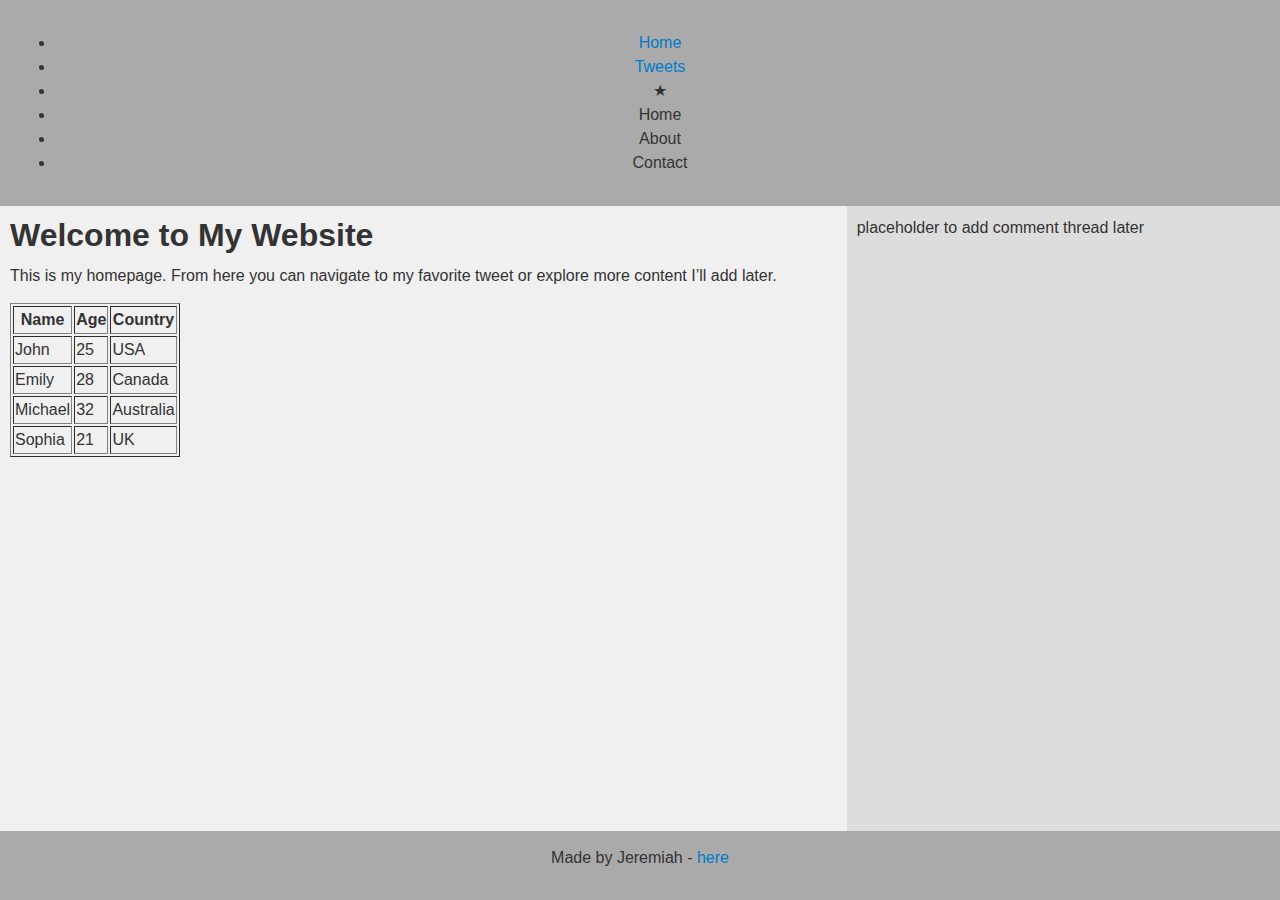
<file: css_basic/index.html>
<!DOCTYPE html>
<html lang="en">
<head>
  <meta charset="UTF-8">
  <title>My Homepage</title>
   <link href="base.css" rel="stylesheet">
  <link href="styles.css" rel="stylesheet">
  <meta name="viewport" content="width=device-width, initial-scale=1.0">
</head>
<body class="works_on_smartphone" >
  <header>
    <ul>
      <li><a href="index.html">Home</a></li>
      <li><a href="tweets.html">Tweets</a></li>
         <li class="logo">&#9733;</li> <!-- Unicode star as logo -->
    <li>Home</li>
    <li>About</li>
    <li>Contact</li>
    </ul>
  </header>

  <main>
    <article>
      <h1>Welcome to My Website</h1>
      <p>This is my homepage. From here you can navigate to my favorite tweet or explore more content I’ll add later.</p>

      <!-- Learners Table -->
      <table border="1">
        <thead>
          <tr>
            <th>Name</th>
            <th>Age</th>
            <th>Country</th>
          </tr>
        </thead>
        <tbody>
          <tr>
            <td>John</td>
            <td>25</td>
            <td>USA</td>
          </tr>
          <tr>
            <td>Emily</td>
            <td>28</td>
            <td>Canada</td>
          </tr>
          <tr>
            <td>Michael</td>
            <td>32</td>
            <td>Australia</td>
          </tr>
          <tr>
            <td>Sophia</td>
            <td>21</td>
            <td>UK</td>
          </tr>
        </tbody>
      </table>
    </article>

    <aside>
      <p>placeholder to add comment thread later</p>
    </aside>
  </main>

  <footer>
    <p>Made by Jeremiah - <a href="https://github.com/BJeremiah" target="_blank">here</a></p>
  </footer>
</body>
</html>
</file>
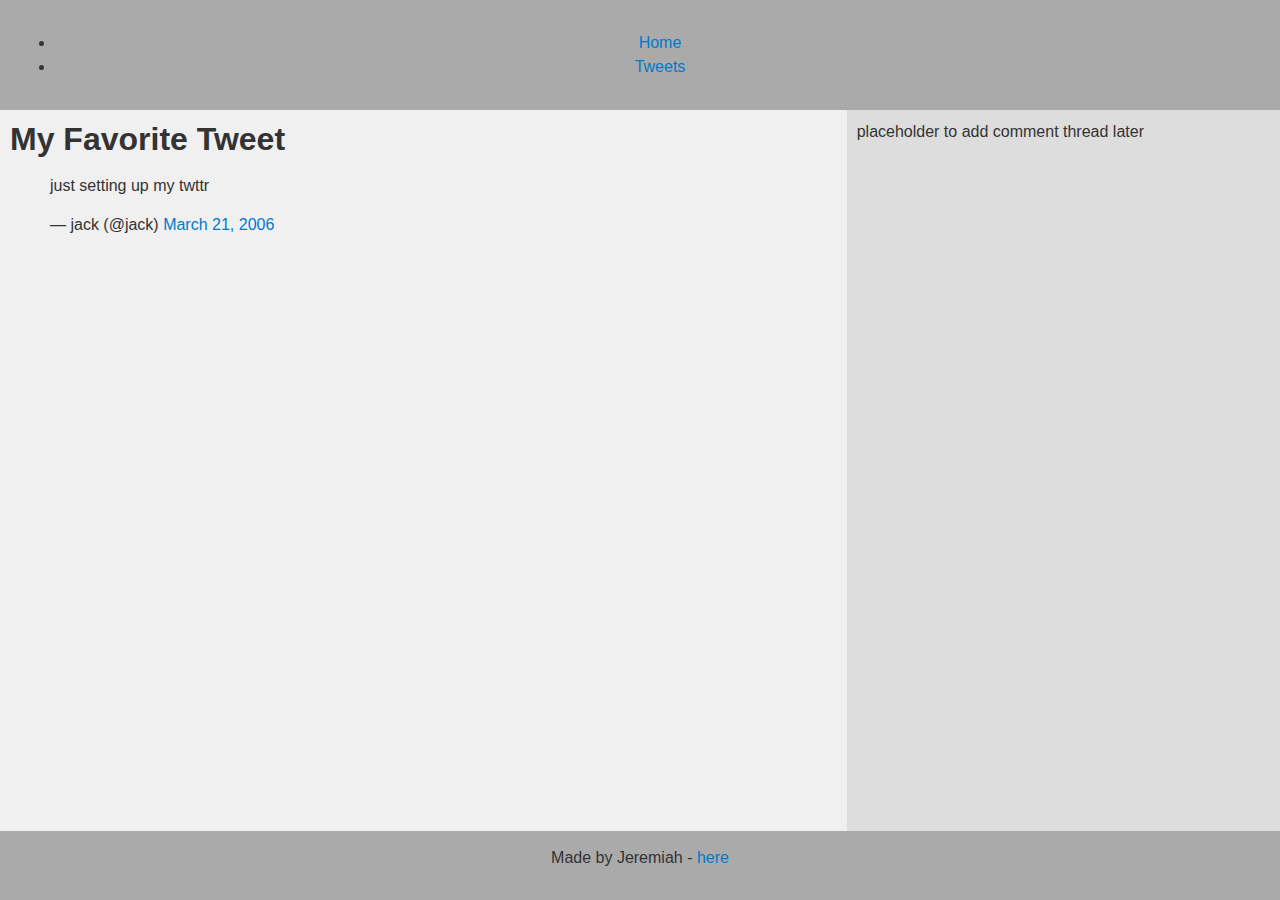
<file: css_basic/tweets.html>
<!DOCTYPE html>
<html lang="en">
<head>
  <meta charset="UTF-8">
  <title>My Tweets</title>
 <link href="base.css" rel="stylesheet">
  <link href="styles.css" rel="stylesheet">
</head>
<body>
  <header>
    <ul>
      <li><a href="index.html">Home</a></li>
      <li><a href="tweets.html">Tweets</a></li>
    </ul>
  </header>

  <main>
    <article>
      <h1>My Favorite Tweet</h1>
      <blockquote class="twitter-tweet">
        <p lang="en" dir="ltr">just setting up my twttr</p>
        &mdash; jack (@jack) <a href="https://twitter.com/jack/status/20">March 21, 2006</a>
      </blockquote>
      <script async src="https://platform.twitter.com/widgets.js" charset="utf-8"></script>
    </article>

    <aside>
      <p>placeholder to add comment thread later</p>
    </aside>
  </main>

  <footer>
    <p>Made by Jeremiah - <a href="https://github.com/BJeremiah" target="_blank">here</a></p>
  </footer>
</body>
</html>
</file>
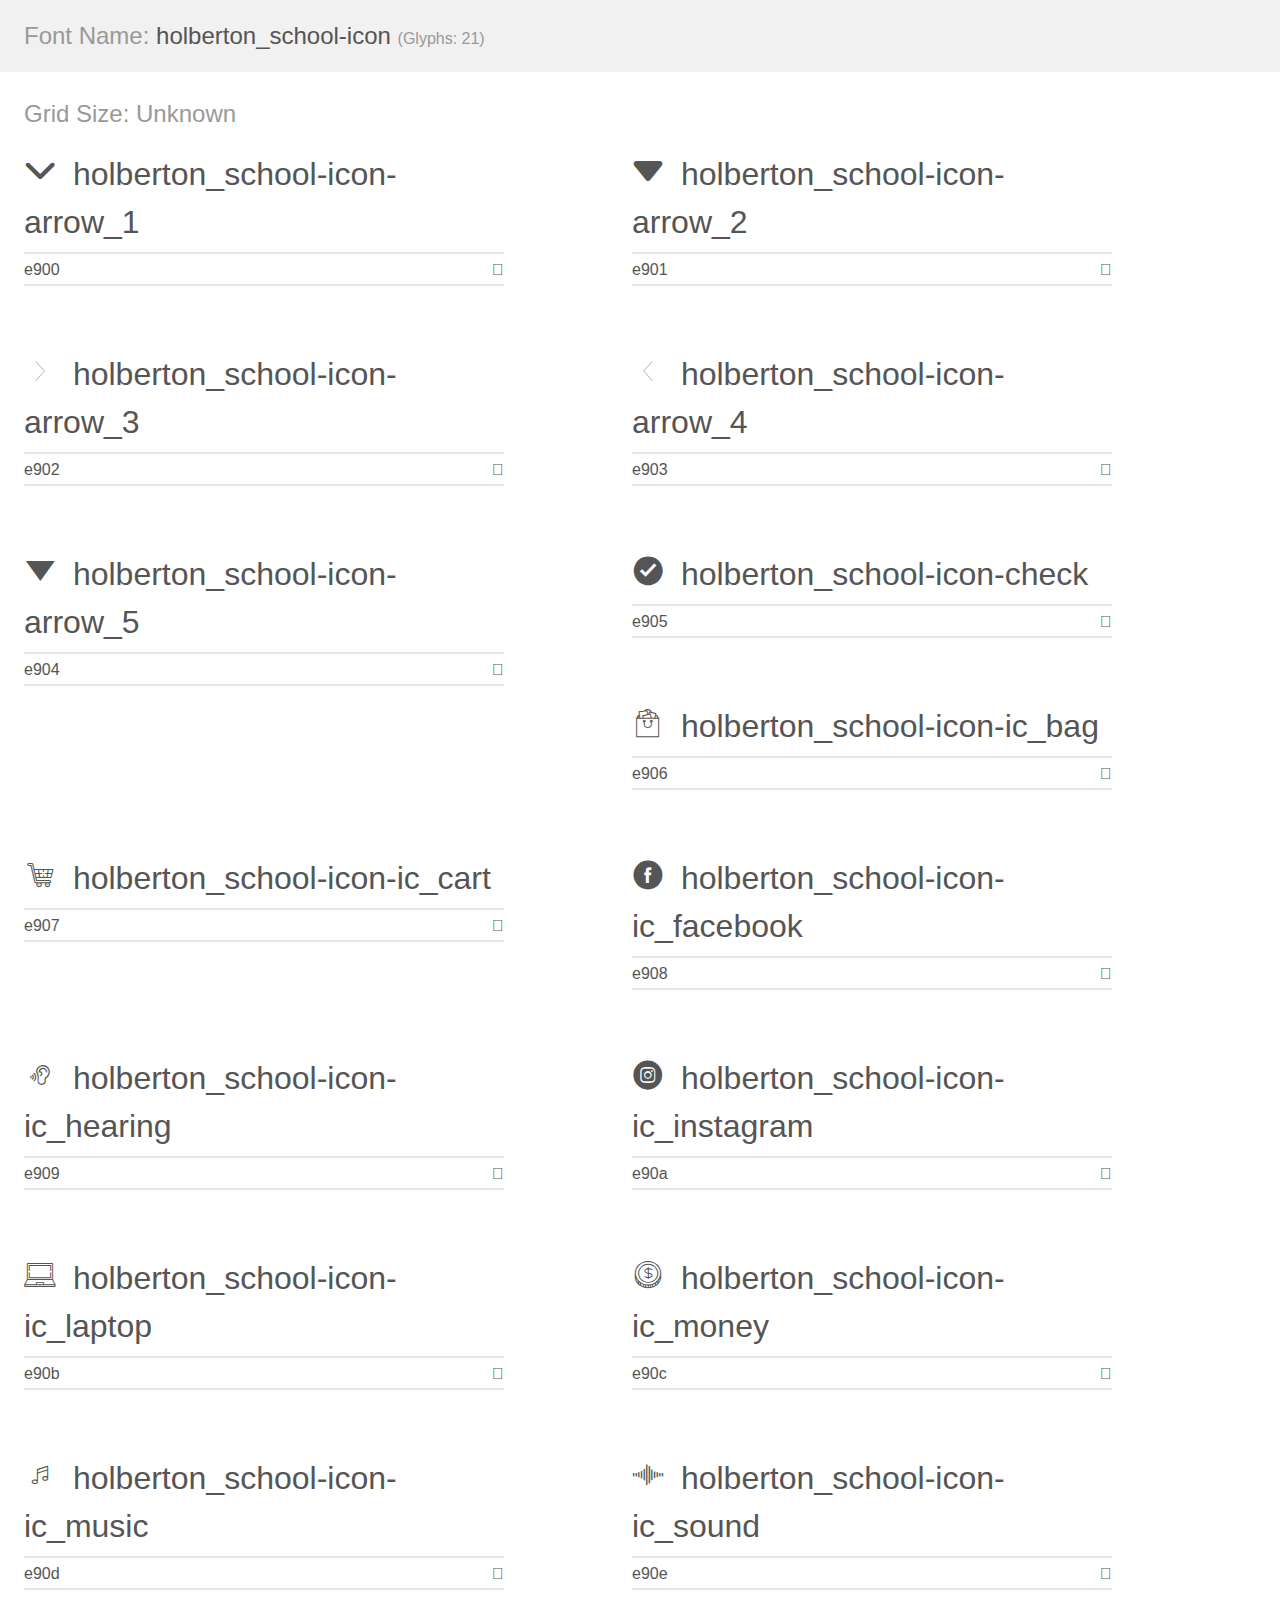
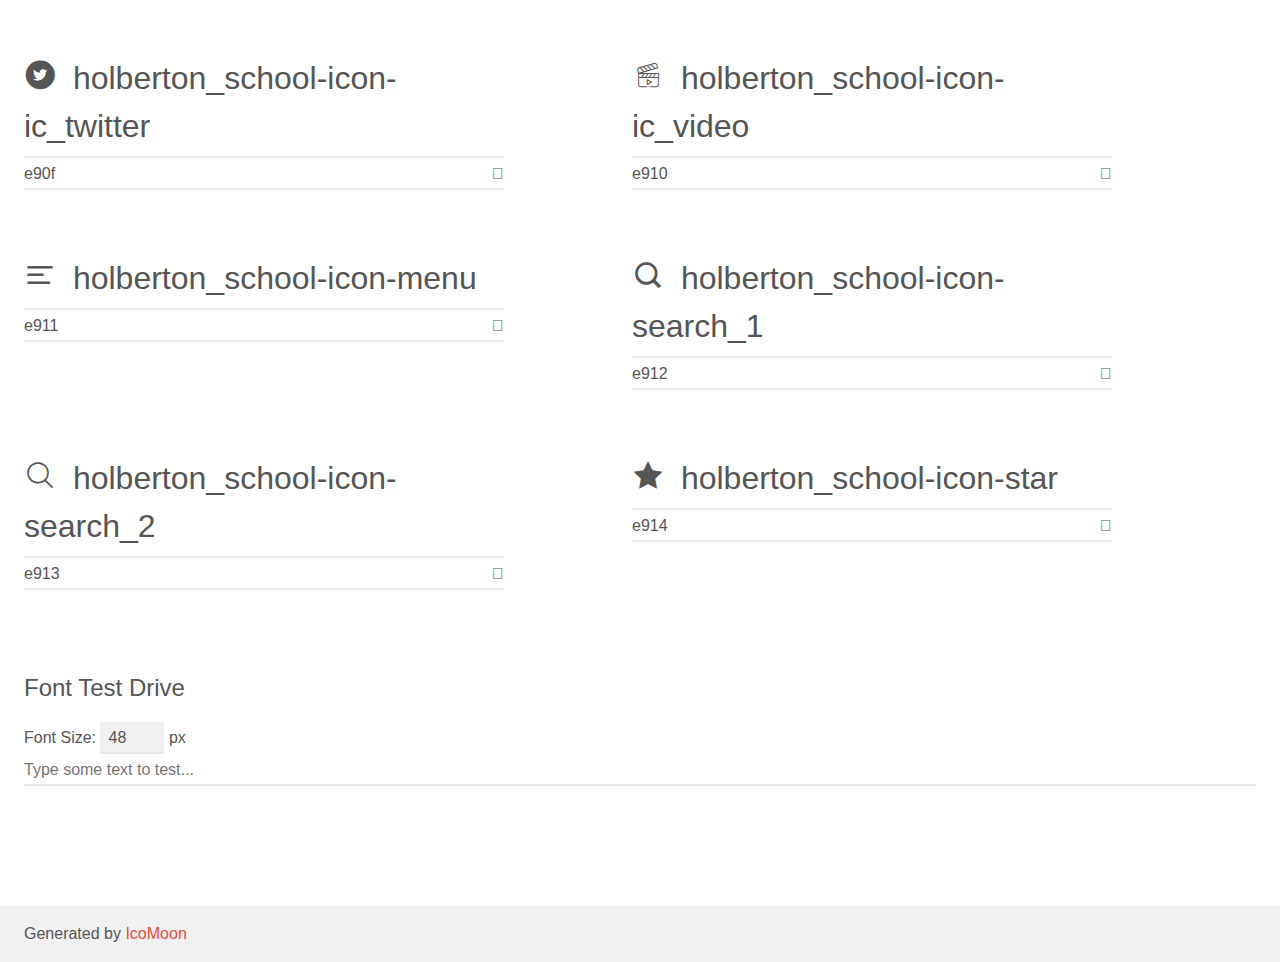
<file: headphones/holberton_school-icon/demo.html>
<!doctype html>
<html>
<head>
    <meta charset="utf-8">
    <title>IcoMoon Demo</title>
    <meta name="description" content="An Icon Font Generated By IcoMoon.io">
    <meta name="viewport" content="width=device-width, initial-scale=1">
    <link rel="stylesheet" href="demo-files/demo.css">
    <link rel="stylesheet" href="style.css"></head>
<body>
    <div class="bgc1 clearfix">
        <h1 class="mhmm mvm"><span class="fgc1">Font Name:</span> holberton_school-icon <small class="fgc1">(Glyphs:&nbsp;21)</small></h1>
    </div>
    <div class="clearfix mhl ptl">
        <h1 class="mvm mtn fgc1">Grid Size: Unknown</h1>
        <div class="glyph fs1">
            <div class="clearfix bshadow0 pbs">
                <span class="holberton_school-icon-arrow_1"></span>
                <span class="mls"> holberton_school-icon-arrow_1</span>
            </div>
            <fieldset class="fs0 size1of1 clearfix hidden-false">
                <input type="text" readonly value="e900" class="unit size1of2" />
                <input type="text" maxlength="1" readonly value="&#xe900;" class="unitRight size1of2 talign-right" />
            </fieldset>
            <div class="fs0 bshadow0 clearfix hidden-true">
                <span class="unit pvs fgc1">liga: </span>
                <input type="text" readonly value="" class="liga unitRight" />
            </div>
        </div>
        <div class="glyph fs1">
            <div class="clearfix bshadow0 pbs">
                <span class="holberton_school-icon-arrow_2"></span>
                <span class="mls"> holberton_school-icon-arrow_2</span>
            </div>
            <fieldset class="fs0 size1of1 clearfix hidden-false">
                <input type="text" readonly value="e901" class="unit size1of2" />
                <input type="text" maxlength="1" readonly value="&#xe901;" class="unitRight size1of2 talign-right" />
            </fieldset>
            <div class="fs0 bshadow0 clearfix hidden-true">
                <span class="unit pvs fgc1">liga: </span>
                <input type="text" readonly value="" class="liga unitRight" />
            </div>
        </div>
        <div class="glyph fs1">
            <div class="clearfix bshadow0 pbs">
                <span class="holberton_school-icon-arrow_3"></span>
                <span class="mls"> holberton_school-icon-arrow_3</span>
            </div>
            <fieldset class="fs0 size1of1 clearfix hidden-false">
                <input type="text" readonly value="e902" class="unit size1of2" />
                <input type="text" maxlength="1" readonly value="&#xe902;" class="unitRight size1of2 talign-right" />
            </fieldset>
            <div class="fs0 bshadow0 clearfix hidden-true">
                <span class="unit pvs fgc1">liga: </span>
                <input type="text" readonly value="" class="liga unitRight" />
            </div>
        </div>
        <div class="glyph fs1">
            <div class="clearfix bshadow0 pbs">
                <span class="holberton_school-icon-arrow_4"></span>
                <span class="mls"> holberton_school-icon-arrow_4</span>
            </div>
            <fieldset class="fs0 size1of1 clearfix hidden-false">
                <input type="text" readonly value="e903" class="unit size1of2" />
                <input type="text" maxlength="1" readonly value="&#xe903;" class="unitRight size1of2 talign-right" />
            </fieldset>
            <div class="fs0 bshadow0 clearfix hidden-true">
                <span class="unit pvs fgc1">liga: </span>
                <input type="text" readonly value="" class="liga unitRight" />
            </div>
        </div>
        <div class="glyph fs1">
            <div class="clearfix bshadow0 pbs">
                <span class="holberton_school-icon-arrow_5"></span>
                <span class="mls"> holberton_school-icon-arrow_5</span>
            </div>
            <fieldset class="fs0 size1of1 clearfix hidden-false">
                <input type="text" readonly value="e904" class="unit size1of2" />
                <input type="text" maxlength="1" readonly value="&#xe904;" class="unitRight size1of2 talign-right" />
            </fieldset>
            <div class="fs0 bshadow0 clearfix hidden-true">
                <span class="unit pvs fgc1">liga: </span>
                <input type="text" readonly value="" class="liga unitRight" />
            </div>
        </div>
        <div class="glyph fs1">
            <div class="clearfix bshadow0 pbs">
                <span class="holberton_school-icon-check"></span>
                <span class="mls"> holberton_school-icon-check</span>
            </div>
            <fieldset class="fs0 size1of1 clearfix hidden-false">
                <input type="text" readonly value="e905" class="unit size1of2" />
                <input type="text" maxlength="1" readonly value="&#xe905;" class="unitRight size1of2 talign-right" />
            </fieldset>
            <div class="fs0 bshadow0 clearfix hidden-true">
                <span class="unit pvs fgc1">liga: </span>
                <input type="text" readonly value="" class="liga unitRight" />
            </div>
        </div>
        <div class="glyph fs1">
            <div class="clearfix bshadow0 pbs">
                <span class="holberton_school-icon-ic_bag"></span>
                <span class="mls"> holberton_school-icon-ic_bag</span>
            </div>
            <fieldset class="fs0 size1of1 clearfix hidden-false">
                <input type="text" readonly value="e906" class="unit size1of2" />
                <input type="text" maxlength="1" readonly value="&#xe906;" class="unitRight size1of2 talign-right" />
            </fieldset>
            <div class="fs0 bshadow0 clearfix hidden-true">
                <span class="unit pvs fgc1">liga: </span>
                <input type="text" readonly value="" class="liga unitRight" />
            </div>
        </div>
        <div class="glyph fs1">
            <div class="clearfix bshadow0 pbs">
                <span class="holberton_school-icon-ic_cart"></span>
                <span class="mls"> holberton_school-icon-ic_cart</span>
            </div>
            <fieldset class="fs0 size1of1 clearfix hidden-false">
                <input type="text" readonly value="e907" class="unit size1of2" />
                <input type="text" maxlength="1" readonly value="&#xe907;" class="unitRight size1of2 talign-right" />
            </fieldset>
            <div class="fs0 bshadow0 clearfix hidden-true">
                <span class="unit pvs fgc1">liga: </span>
                <input type="text" readonly value="" class="liga unitRight" />
            </div>
        </div>
        <div class="glyph fs1">
            <div class="clearfix bshadow0 pbs">
                <span class="holberton_school-icon-ic_facebook"></span>
                <span class="mls"> holberton_school-icon-ic_facebook</span>
            </div>
            <fieldset class="fs0 size1of1 clearfix hidden-false">
                <input type="text" readonly value="e908" class="unit size1of2" />
                <input type="text" maxlength="1" readonly value="&#xe908;" class="unitRight size1of2 talign-right" />
            </fieldset>
            <div class="fs0 bshadow0 clearfix hidden-true">
                <span class="unit pvs fgc1">liga: </span>
                <input type="text" readonly value="" class="liga unitRight" />
            </div>
        </div>
        <div class="glyph fs1">
            <div class="clearfix bshadow0 pbs">
                <span class="holberton_school-icon-ic_hearing"></span>
                <span class="mls"> holberton_school-icon-ic_hearing</span>
            </div>
            <fieldset class="fs0 size1of1 clearfix hidden-false">
                <input type="text" readonly value="e909" class="unit size1of2" />
                <input type="text" maxlength="1" readonly value="&#xe909;" class="unitRight size1of2 talign-right" />
            </fieldset>
            <div class="fs0 bshadow0 clearfix hidden-true">
                <span class="unit pvs fgc1">liga: </span>
                <input type="text" readonly value="" class="liga unitRight" />
            </div>
        </div>
        <div class="glyph fs1">
            <div class="clearfix bshadow0 pbs">
                <span class="holberton_school-icon-ic_instagram"></span>
                <span class="mls"> holberton_school-icon-ic_instagram</span>
            </div>
            <fieldset class="fs0 size1of1 clearfix hidden-false">
                <input type="text" readonly value="e90a" class="unit size1of2" />
                <input type="text" maxlength="1" readonly value="&#xe90a;" class="unitRight size1of2 talign-right" />
            </fieldset>
            <div class="fs0 bshadow0 clearfix hidden-true">
                <span class="unit pvs fgc1">liga: </span>
                <input type="text" readonly value="" class="liga unitRight" />
            </div>
        </div>
        <div class="glyph fs1">
            <div class="clearfix bshadow0 pbs">
                <span class="holberton_school-icon-ic_laptop"></span>
                <span class="mls"> holberton_school-icon-ic_laptop</span>
            </div>
            <fieldset class="fs0 size1of1 clearfix hidden-false">
                <input type="text" readonly value="e90b" class="unit size1of2" />
                <input type="text" maxlength="1" readonly value="&#xe90b;" class="unitRight size1of2 talign-right" />
            </fieldset>
            <div class="fs0 bshadow0 clearfix hidden-true">
                <span class="unit pvs fgc1">liga: </span>
                <input type="text" readonly value="" class="liga unitRight" />
            </div>
        </div>
        <div class="glyph fs1">
            <div class="clearfix bshadow0 pbs">
                <span class="holberton_school-icon-ic_money"></span>
                <span class="mls"> holberton_school-icon-ic_money</span>
            </div>
            <fieldset class="fs0 size1of1 clearfix hidden-false">
                <input type="text" readonly value="e90c" class="unit size1of2" />
                <input type="text" maxlength="1" readonly value="&#xe90c;" class="unitRight size1of2 talign-right" />
            </fieldset>
            <div class="fs0 bshadow0 clearfix hidden-true">
                <span class="unit pvs fgc1">liga: </span>
                <input type="text" readonly value="" class="liga unitRight" />
            </div>
        </div>
        <div class="glyph fs1">
            <div class="clearfix bshadow0 pbs">
                <span class="holberton_school-icon-ic_music"></span>
                <span class="mls"> holberton_school-icon-ic_music</span>
            </div>
            <fieldset class="fs0 size1of1 clearfix hidden-false">
                <input type="text" readonly value="e90d" class="unit size1of2" />
                <input type="text" maxlength="1" readonly value="&#xe90d;" class="unitRight size1of2 talign-right" />
            </fieldset>
            <div class="fs0 bshadow0 clearfix hidden-true">
                <span class="unit pvs fgc1">liga: </span>
                <input type="text" readonly value="" class="liga unitRight" />
            </div>
        </div>
        <div class="glyph fs1">
            <div class="clearfix bshadow0 pbs">
                <span class="holberton_school-icon-ic_sound"></span>
                <span class="mls"> holberton_school-icon-ic_sound</span>
            </div>
            <fieldset class="fs0 size1of1 clearfix hidden-false">
                <input type="text" readonly value="e90e" class="unit size1of2" />
                <input type="text" maxlength="1" readonly value="&#xe90e;" class="unitRight size1of2 talign-right" />
            </fieldset>
            <div class="fs0 bshadow0 clearfix hidden-true">
                <span class="unit pvs fgc1">liga: </span>
                <input type="text" readonly value="" class="liga unitRight" />
            </div>
        </div>
        <div class="glyph fs1">
            <div class="clearfix bshadow0 pbs">
                <span class="holberton_school-icon-ic_twitter"></span>
                <span class="mls"> holberton_school-icon-ic_twitter</span>
            </div>
            <fieldset class="fs0 size1of1 clearfix hidden-false">
                <input type="text" readonly value="e90f" class="unit size1of2" />
                <input type="text" maxlength="1" readonly value="&#xe90f;" class="unitRight size1of2 talign-right" />
            </fieldset>
            <div class="fs0 bshadow0 clearfix hidden-true">
                <span class="unit pvs fgc1">liga: </span>
                <input type="text" readonly value="" class="liga unitRight" />
            </div>
        </div>
        <div class="glyph fs1">
            <div class="clearfix bshadow0 pbs">
                <span class="holberton_school-icon-ic_video"></span>
                <span class="mls"> holberton_school-icon-ic_video</span>
            </div>
            <fieldset class="fs0 size1of1 clearfix hidden-false">
                <input type="text" readonly value="e910" class="unit size1of2" />
                <input type="text" maxlength="1" readonly value="&#xe910;" class="unitRight size1of2 talign-right" />
            </fieldset>
            <div class="fs0 bshadow0 clearfix hidden-true">
                <span class="unit pvs fgc1">liga: </span>
                <input type="text" readonly value="" class="liga unitRight" />
            </div>
        </div>
        <div class="glyph fs1">
            <div class="clearfix bshadow0 pbs">
                <span class="holberton_school-icon-menu"></span>
                <span class="mls"> holberton_school-icon-menu</span>
            </div>
            <fieldset class="fs0 size1of1 clearfix hidden-false">
                <input type="text" readonly value="e911" class="unit size1of2" />
                <input type="text" maxlength="1" readonly value="&#xe911;" class="unitRight size1of2 talign-right" />
            </fieldset>
            <div class="fs0 bshadow0 clearfix hidden-true">
                <span class="unit pvs fgc1">liga: </span>
                <input type="text" readonly value="" class="liga unitRight" />
            </div>
        </div>
        <div class="glyph fs1">
            <div class="clearfix bshadow0 pbs">
                <span class="holberton_school-icon-search_1"></span>
                <span class="mls"> holberton_school-icon-search_1</span>
            </div>
            <fieldset class="fs0 size1of1 clearfix hidden-false">
                <input type="text" readonly value="e912" class="unit size1of2" />
                <input type="text" maxlength="1" readonly value="&#xe912;" class="unitRight size1of2 talign-right" />
            </fieldset>
            <div class="fs0 bshadow0 clearfix hidden-true">
                <span class="unit pvs fgc1">liga: </span>
                <input type="text" readonly value="" class="liga unitRight" />
            </div>
        </div>
        <div class="glyph fs1">
            <div class="clearfix bshadow0 pbs">
                <span class="holberton_school-icon-search_2"></span>
                <span class="mls"> holberton_school-icon-search_2</span>
            </div>
            <fieldset class="fs0 size1of1 clearfix hidden-false">
                <input type="text" readonly value="e913" class="unit size1of2" />
                <input type="text" maxlength="1" readonly value="&#xe913;" class="unitRight size1of2 talign-right" />
            </fieldset>
            <div class="fs0 bshadow0 clearfix hidden-true">
                <span class="unit pvs fgc1">liga: </span>
                <input type="text" readonly value="" class="liga unitRight" />
            </div>
        </div>
        <div class="glyph fs1">
            <div class="clearfix bshadow0 pbs">
                <span class="holberton_school-icon-star"></span>
                <span class="mls"> holberton_school-icon-star</span>
            </div>
            <fieldset class="fs0 size1of1 clearfix hidden-false">
                <input type="text" readonly value="e914" class="unit size1of2" />
                <input type="text" maxlength="1" readonly value="&#xe914;" class="unitRight size1of2 talign-right" />
            </fieldset>
            <div class="fs0 bshadow0 clearfix hidden-true">
                <span class="unit pvs fgc1">liga: </span>
                <input type="text" readonly value="" class="liga unitRight" />
            </div>
        </div>
    </div>

    <!--[if gt IE 8]><!-->
    <div class="mhl clearfix mbl">
        <h1>Font Test Drive</h1>
        <label>
            Font Size: <input id="fontSize" type="number" class="textbox0 mbm"
            min="8" value="48" />
            px
        </label>
        <input id="testText" type="text" class="phl size1of1 mvl"
        placeholder="Type some text to test..." value=""/>
        <div id="testDrive" class="holberton_school-icon-" style="font-family: holberton_school-icon">&nbsp;
        </div>
    </div>
    <!--<![endif]-->
    <div class="bgc1 clearfix">
        <p class="mhl">Generated by <a href="https://icomoon.io/app">IcoMoon</a></p>
    </div>

    <script src="demo-files/demo.js"></script>
</body>
</html>
</file>
<file: css_basic/styles.css>
/* styles.css
   Put your custom project-specific CSS here.
   This will override base.css when needed.
*/
/* 1. Body is a flex container with vertical stacking */
body {
  display: flex;
  flex-direction: column;
  height: 100vh; /* Full page height */
  margin: 0;
}

/* 2. Main is a flex container with horizontal stacking */
main {
  display: flex;
  flex-direction: row;
  flex: auto; /* Let it take remaining space */
}

/* 3. Article and Aside sizing */
article {
  flex: 2;              /* Takes 2/3 of space */
  overflow-y: auto;     /* Scroll inside if content is long */
  padding: 10px;
  background: #f0f0f0;
}

aside {
  flex: 1;              /* Takes 1/3 of space */
  overflow-y: auto;
  padding: 10px;
  background: #ddd;
}

/* 4. Header and Footer styling */
header, footer {
  background: #aaa;
  padding: 15px;
  text-align: center;
}
</file>
<file: headphones/holberton_school-icon/demo-files/demo.css>
body {
  padding: 0;
  margin: 0;
  font-family: sans-serif;
  font-size: 1em;
  line-height: 1.5;
  color: #555;
  background: #fff;
}
h1 {
  font-size: 1.5em;
  font-weight: normal;
}
small {
  font-size: .66666667em;
}
a {
  color: #e74c3c;
  text-decoration: none;
}
a:hover, a:focus {
  box-shadow: 0 1px #e74c3c;
}
.bshadow0, input {
  box-shadow: inset 0 -2px #e7e7e7;
}
input:hover {
  box-shadow: inset 0 -2px #ccc;
}
input, fieldset {
  font-family: sans-serif;
  font-size: 1em;
  margin: 0;
  padding: 0;
  border: 0;
}
input {
  color: inherit;
  line-height: 1.5;
  height: 1.5em;
  padding: .25em 0;
}
input:focus {
  outline: none;
  box-shadow: inset 0 -2px #449fdb;
}
.glyph {
  font-size: 16px;
  width: 15em;
  padding-bottom: 1em;
  margin-right: 4em;
  margin-bottom: 1em;
  float: left;
  overflow: hidden;
}
.liga {
  width: 80%;
  width: calc(100% - 2.5em);
}
.talign-right {
  text-align: right;
}
.talign-center {
  text-align: center;
}
.bgc1 {
  background: #f1f1f1;
}
.fgc1 {
  color: #999;
}
.fgc0 {
  color: #000;
}
p {
  margin-top: 1em;
  margin-bottom: 1em;
}
.mvm {
  margin-top: .75em;
  margin-bottom: .75em;
}
.mtn {
  margin-top: 0;
}
.mtl, .mal {
  margin-top: 1.5em;
}
.mbl, .mal {
  margin-bottom: 1.5em;
}
.mal, .mhl {
  margin-left: 1.5em;
  margin-right: 1.5em;
}
.mhmm {
  margin-left: 1em;
  margin-right: 1em;
}
.mls {
  margin-left: .25em;
}
.ptl {
  padding-top: 1.5em;
}
.pbs, .pvs {
  padding-bottom: .25em;
}
.pvs, .pts {
  padding-top: .25em;
}
.unit {
  float: left;
}
.unitRight {
  float: right;
}
.size1of2 {
  width: 50%;
}
.size1of1 {
  width: 100%;
}
.clearfix:before, .clearfix:after {
  content: " ";
  display: table;
}
.clearfix:after {
  clear: both;
}
.hidden-true {
  display: none;
}
.textbox0 {
  width: 3em;
  background: #f1f1f1;
  padding: .25em .5em;
  line-height: 1.5;
  height: 1.5em;
}
#testDrive {
  display: block;
  padding-top: 24px;
  line-height: 1.5;
}
.fs0 {
  font-size: 16px;
}
.fs1 {
  font-size: 32px;
}
</file>
<file: headphones/holberton_school-icon/style.css>
@font-face {
  font-family: 'holberton_school-icon';
  src:  url('fonts/holberton_school-icon.eot?sq4eq4');
  src:  url('fonts/holberton_school-icon.eot?sq4eq4#iefix') format('embedded-opentype'),
    url('fonts/holberton_school-icon.ttf?sq4eq4') format('truetype'),
    url('fonts/holberton_school-icon.woff?sq4eq4') format('woff'),
    url('fonts/holberton_school-icon.svg?sq4eq4#holberton_school-icon') format('svg');
  font-weight: normal;
  font-style: normal;
  font-display: block;
}

[class^="holberton_school-icon-"], [class*=" holberton_school-icon-"] {
  /* use !important to prevent issues with browser extensions that change fonts */
  font-family: 'holberton_school-icon' !important;
  speak: none;
  font-style: normal;
  font-weight: normal;
  font-variant: normal;
  text-transform: none;
  line-height: 1;

  /* Better Font Rendering =========== */
  -webkit-font-smoothing: antialiased;
  -moz-osx-font-smoothing: grayscale;
}

.holberton_school-icon-arrow_1:before {
  content: "\e900";
}
.holberton_school-icon-arrow_2:before {
  content: "\e901";
}
.holberton_school-icon-arrow_3:before {
  content: "\e902";
}
.holberton_school-icon-arrow_4:before {
  content: "\e903";
}
.holberton_school-icon-arrow_5:before {
  content: "\e904";
}
.holberton_school-icon-check:before {
  content: "\e905";
}
.holberton_school-icon-ic_bag:before {
  content: "\e906";
}
.holberton_school-icon-ic_cart:before {
  content: "\e907";
}
.holberton_school-icon-ic_facebook:before {
  content: "\e908";
}
.holberton_school-icon-ic_hearing:before {
  content: "\e909";
}
.holberton_school-icon-ic_instagram:before {
  content: "\e90a";
}
.holberton_school-icon-ic_laptop:before {
  content: "\e90b";
}
.holberton_school-icon-ic_money:before {
  content: "\e90c";
}
.holberton_school-icon-ic_music:before {
  content: "\e90d";
}
.holberton_school-icon-ic_sound:before {
  content: "\e90e";
}
.holberton_school-icon-ic_twitter:before {
  content: "\e90f";
}
.holberton_school-icon-ic_video:before {
  content: "\e910";
}
.holberton_school-icon-menu:before {
  content: "\e911";
}
.holberton_school-icon-search_1:before {
  content: "\e912";
}
.holberton_school-icon-search_2:before {
  content: "\e913";
}
.holberton_school-icon-star:before {
  content: "\e914";
}
</file>
<file: css_basic/base.css>
/* base.css
   Global base styles for the project
   Keep this file simple and dependency-free.
*/

/* Reset box-model */
html {
  box-sizing: border-box;
  font-family: Arial, Helvetica, sans-serif;
  line-height: 1.5;
  font-size: 16px;
}

*, *::before, *::after {
  box-sizing: inherit;
}

/* Body defaults */
body {
  margin: 0;
  background-color: #f4f4f4;
  color: #333;
}

/* Headings */
h1, h2, h3, h4, h5, h6 {
  margin: 0 0 10px 0;
  line-height: 1.2;
}

/* Paragraphs */
p {
  margin: 0 0 15px 0;
}

/* Links */
a {
  color: #007acc;
  text-decoration: none;
}
a:hover {
  text-decoration: underline;
}

/* Container class (optional for layouts) */
.container {
  max-width: 800px;
  margin: 0 auto;
  padding: 20px;
}
</file>
